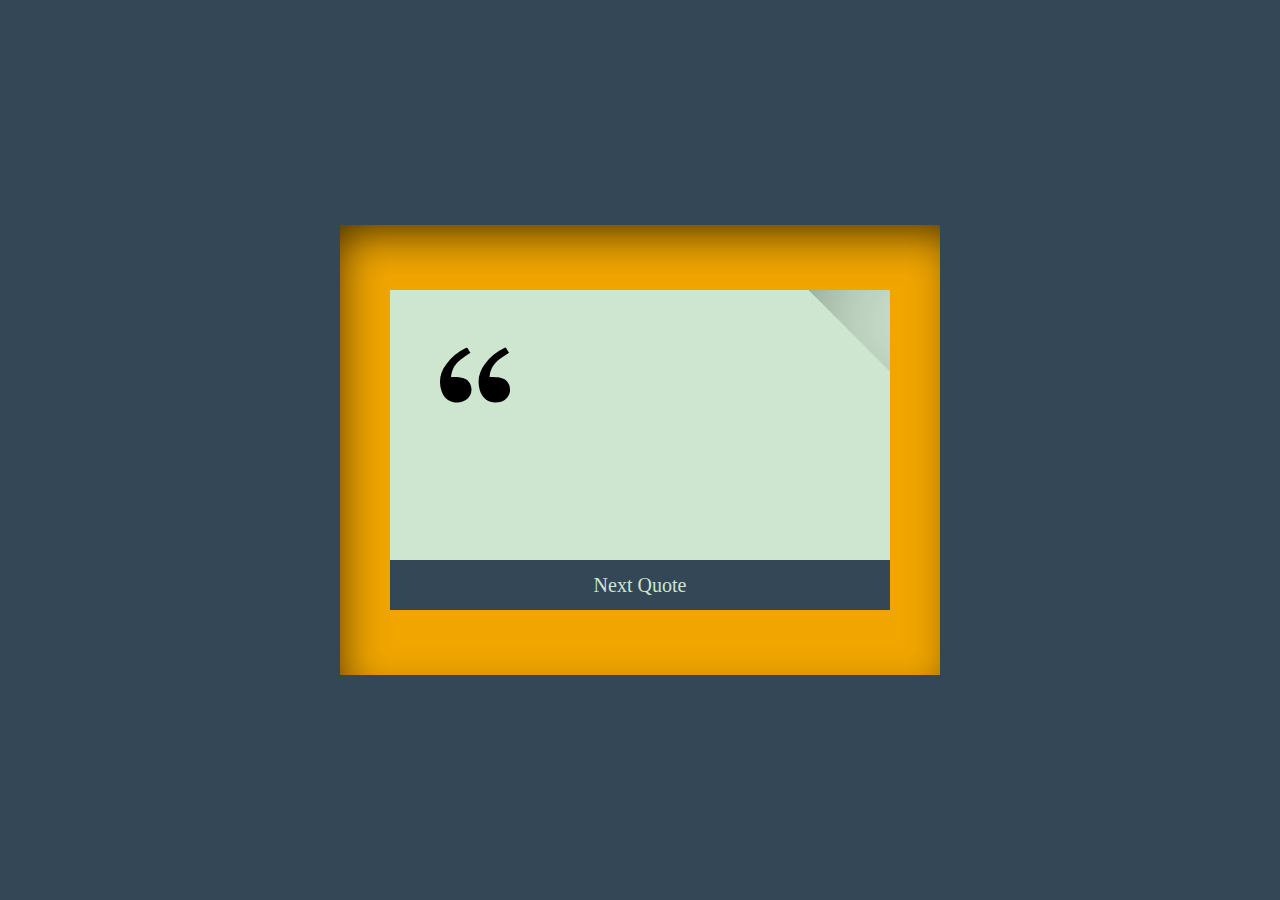
<file: index.html>
<!DOCTYPE html>
<html lang="en">
<head>
    <meta charset="UTF-8">
    <meta http-equiv="X-UA-Compatible" content="IE=edge">
    <meta name="viewport" content="width=device-width, initial-scale=1.0">
    <link rel="stylesheet" href="https://cdnjs.cloudflare.com/ajax/libs/font-awesome/5.10.1/css/all.min.css" integrity="sha512-9my9Mb2+0YO+I4PUCSwUYO7sEK21Y0STBAiFEYoWtd2VzLEZZ4QARDrZ30hdM1GlioHJ8o8cWQiy8IAb1hy/Hg==" crossorigin="anonymous" referrerpolicy="no-referrer" />
    <link rel="stylesheet" href="style.css">
    <title>Quotes Page</title>
</head>
<body>
    <div class="main_div">

        <div class="center_div">

            <div  class="quote">
                    <a id="tweet" href="#">
                        <i id="twitter" class="fab fa-twitter"></i>
                    </a>
                    <img src="quotetion.svg" alt="">
                    <div class="quote_main">

                        <p id="quotes_text"></p>

                    </div>

                    <b id="author"></b>

                <button id="next">Next Quote</button>
            </div>

        </div>

    </div>
    









    <script>

        const quotes= document.getElementById("quotes_text");
        const author= document.getElementById("author");
        const next = document.getElementById("next");
        const tweet = document.getElementById("tweet");

        let realData= "";
        let quoteData="";

        const tweetNow =() =>{
            const tweetPost = `https://twitter.com/intent/tweet?text= ${quoteData.text} ~ ${quoteData.author}`;
            window.open(tweetPost);
        }

        const getNewQuotes= () => {
            let random = Math.floor(Math.random()*100);
            quoteData= realData[random];
            // console.log(realData[random].author);

            quotes.innerText = `${quoteData.text}`;

            (quoteData.author==null) ? (author.innerText = "~ Unknown") : (author.innerText = `~ ${quoteData.author}`);

            
        }

            const getQuotes= async ()=>  {
                const api= "https://type.fit/api/quotes";

                try{
                    let data = await fetch(api);
                    realData= await data.json();

                    getNewQuotes();


                    // console.log(realData[10].author);
                    
                    // console.log(realData[55].text);
                }
                catch(error){
                    console.log(error);
                }

            };


           
            tweet.addEventListener('click', tweetNow);
            next.addEventListener('click',getQuotes);

            getQuotes();

    </script>
</body>
</html>
</file>
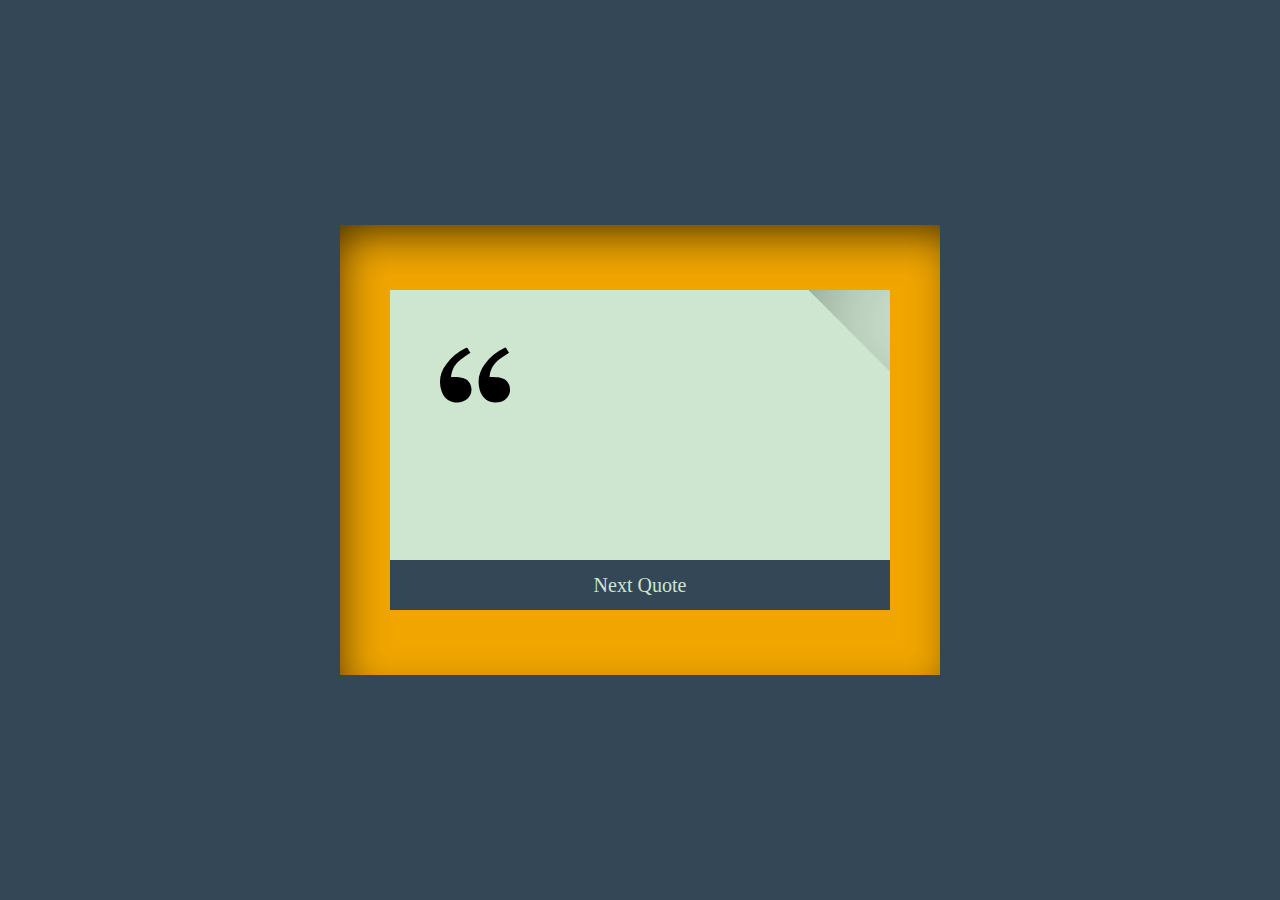
<file: home.html>
<!DOCTYPE html>
<html lang="en">
<head>
    <meta charset="UTF-8">
    <meta http-equiv="X-UA-Compatible" content="IE=edge">
    <meta name="viewport" content="width=device-width, initial-scale=1.0">
    <link rel="stylesheet" href="https://cdnjs.cloudflare.com/ajax/libs/font-awesome/5.10.1/css/all.min.css" integrity="sha512-9my9Mb2+0YO+I4PUCSwUYO7sEK21Y0STBAiFEYoWtd2VzLEZZ4QARDrZ30hdM1GlioHJ8o8cWQiy8IAb1hy/Hg==" crossorigin="anonymous" referrerpolicy="no-referrer" />
    <link rel="stylesheet" href="style.css">
    <title>Quotes Page</title>
</head>
<body>
    <div class="main_div">

        <div class="center_div">

            <div  class="quote">
                    <a id="tweet" href="#">
                        <i id="twitter" class="fab fa-twitter"></i>
                    </a>
                    <img src="quotetion.svg" alt="">
                    <div class="quote_main">

                        <p id="quotes_text"></p>

                    </div>

                    <b id="author"></b>

                <button id="next">Next Quote</button>
            </div>

        </div>

    </div>
    









    <script>

        const quotes= document.getElementById("quotes_text");
        const author= document.getElementById("author");
        const next = document.getElementById("next");
        const tweet = document.getElementById("tweet");

        let realData= "";
        let quoteData="";

        const tweetNow =() =>{
            const tweetPost = `https://twitter.com/intent/tweet?text= ${quoteData.text} ~ ${quoteData.author}`;
            window.open(tweetPost);
        }

        const getNewQuotes= () => {
            let random = Math.floor(Math.random()*100);
            quoteData= realData[random];
            // console.log(realData[random].author);

            quotes.innerText = `${quoteData.text}`;

            (quoteData.author==null) ? (author.innerText = "~ Unknown") : (author.innerText = `~ ${quoteData.author}`);

            
        }

            const getQuotes= async ()=>  {
                const api= "https://type.fit/api/quotes";

                try{
                    let data = await fetch(api);
                    realData= await data.json();

                    getNewQuotes();


                    // console.log(realData[10].author);
                    
                    // console.log(realData[55].text);
                }
                catch(error){
                    console.log(error);
                }

            };


           
            tweet.addEventListener('click', tweetNow);
            next.addEventListener('click',getQuotes);

            getQuotes();

    </script>
</body>
</html>
</file>
<file: style.css>
@import url('https://fonts.googleapis.com/css2?family=Dancing+Script&display=swap');
*{
    margin: 0;padding: 0;box-sizing: border-box;font-family: 'Dancing Script', cursive;
}
html{
    font-size: 62.5%;
}



.main_div{
    height: 100vh;
    width: 100vw;
    background-color: #334756;
    display: grid;
    place-items: center;
}

.center_div{
    width: 60rem;
    height: 45rem;
    background-color: #F0A500;
    box-shadow: 8px 17px 45px -11px rgba(0,0,0,0.75) inset;
-webkit-box-shadow: 8px 17px 45px -11px rgba(0,0,0,0.75) inset;
-moz-box-shadow: 8px 17px 45px -11px rgba(0,0,0,0.75) inset;
    display: flex;
    justify-content: center;
    align-items: center;
}
.quote{
    width: 50rem;
    height: 32rem;
    background-color: #CEE5D0;
    position: relative;
    overflow: hidden;
    transition: all 0.25s linear;
}
.quote #next{
    width: 100%;
    height: 5rem;
    outline: none;
    background-color: #334756;
    font-family: cursive;
    color: #CEE5D0;
    position: absolute;
    bottom: 0;
    left: 0;
    border: none;
    font-size: 2rem;
    cursor: pointer;
    transition: all 0.25s linear;
    
}

.quote #next:hover{
    background-color: #000000;
    color: #CEE5D0;
}

.quote a{

    width: 13rem;
    height: 13rem;
    position: absolute;
    background-color: 79B4B7;
    transform: rotate(45deg);
    top: -7rem;
    right: -7rem;
    box-shadow: 34px 20px 115px -42px rgba(0,0,0,0.49) inset;
    -webkit-box-shadow: 34px 20px 115px -42px rgba(0,0,0,0.49) inset;
    -moz-box-shadow: 34px 20px 115px -42px rgba(0,0,0,0.49) inset;
    font-size: 2.2rem;
    transition: all 0.2s linear;

}


.quote a:hover{
    background-color: #334756;
    font-size: 2.6rem;
}

.quote #twitter{
    position: absolute;
    bottom: 1rem;
    left: 5.5rem;
    transform: rotate(-45deg);
    color: 	#1DA1F2;
}

.quote img{
    position: absolute;
    width: 7rem;
    height: 7rem;
    top: 5rem;
    left: 5rem;
}

.quote #author{
    position: absolute;
    font-size: 2rem;
    right: 6rem;
    bottom: 8rem;
}

.quote_main{
    
    width: 80%;
    height: 70%;
    position: absolute;
    top: 50%;
    left: 50%;
    transform: translate(-50%,-50%);
    display: grid;
    place-items: center;
}



.quote_main p{
    font-size: 2rem;
}



















@media (max-width:700px) {
    
    html{
        font-size: 40%;
    }

}
@media (max-width:400px) {
    
    html{
        font-size: 36%;
    }

}
@media (max-width:350px) {
    
    html{
        font-size: 31%;
    }

}
</file>
